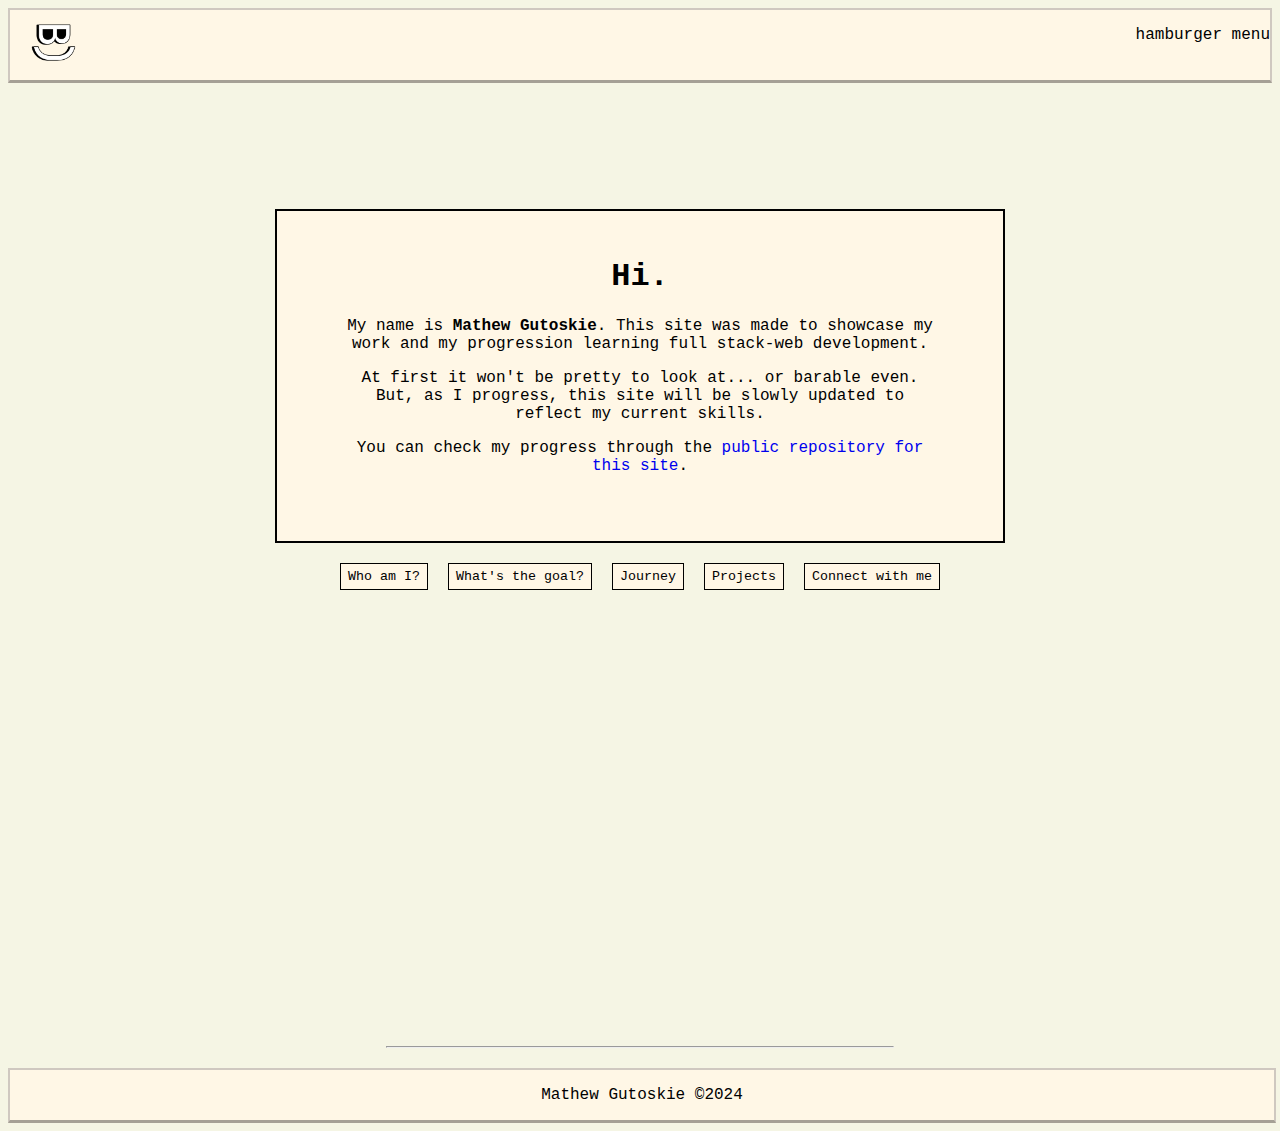
<file: index.html>
<!DOCTYPE html>
<html lang="en">
<head>
    <meta charset="UTF-8">
    <meta name="viewport" content="width=device-width, initial-scale=1.0">
    <link rel="stylesheet" href="styles/styles.css">
    <link rel="icon" href="../images/logo-portfolio.png">
    <title>Home</title>

</head>
<body>
    <!--TODO: Add hamburger menu-->
    <!--TODO: Add logo-->
    <!--TODO: Add pages to nav (and hamburger)-->
    <nav>
        <div class="nav-content">
            <a href="../index.html"><img src="../images/logo-portfolio.png"></a>
            <p class="menu">hamburger menu</p>
        </div>
    </nav>

   <section> 
        <div class="container">
            <h1>Hi.</h1>
            <p>My name is <strong>Mathew Gutoskie</strong>. This site was made to showcase my work and my
                progression learning full stack-web development.
            </p>
            <p>
                At first it won't be pretty to look at... or barable even. But, as I progress, this site will be slowly updated to reflect my current skills.
            </p>
            <p>
                You can check my progress through the <a href="https://github.com/mathewgut/portfolio-site" target="_blank" rel="noopener noreferrer">public repository for this site</a>.
            </p>
        </div>
        <div class="button-section">
            <a href="pages/about.html"><button class="who-am-i">Who am I?</button></a>
            <button class="goal">What's the goal? </button>
            <button class="journey">Journey</button>
            <button class="projects">Projects</button>
            <a target="_blank" rel="noopener noreferrer" href="https://www.linkedin.com/in/mathewgutoskie/"><button class="connect">Connect with me </button></a>
        
        
        </div>
    </section>

    <hr>
    <div class="footer">
        <p>Mathew Gutoskie ©2024</p>
    </div>
</body>
</html>
</file>
<file: styles/styles.css>
* {
    font-family: 'Courier New', Courier, monospace;
}




body{
    background-color: rgb(245, 245, 228);
}

.container, button{
    background-color:rgb(255, 247, 230);
}


section {
    display: flex;
    flex-direction: column;
    height: 100vh;
    flex: 1;
}


.container{
    text-align: center;
    border: 2px solid rgb(0, 0, 0);
    width: 70%;
    flex-wrap: wrap;
    height: auto;
    margin: 10% auto;
    padding: 5%;
    padding-top: 2%;
    padding-bottom: 4%;
    max-width: 600px;
    background-color: rgb(255, 247, 230);
    margin-bottom: 10px;
    min-width: 200px;
}

nav {
    border: 2px solid rgb(207, 200, 192);
    border-bottom: 3px solid rgba(0, 0, 0, 0.351);
    background-color: rgb(255, 247, 230);
    height: 100%;
    margin-top: 0;
}

nav img {
    height: 45px;
    width: auto;
    margin: 10px;
    margin-left: 20px;
}


nav div {
    display: flex;
    flex-direction: row;
    justify-content: space-between;
}

.button-section {
    margin-top: -10%;
    display: flex;
    justify-content: center;
    align-items: center;
    max-width: 70%; 
    margin: 0 auto;
    flex-wrap: wrap;
    min-width: 200px;
}

button {
    border: 1px solid black;
    margin: 10px;
    padding: 5px;
    padding-left: 7px;
    padding-right: 7px;
}

/* Animation sourced from: https://codepen.io/theDeanH/pen/zBZXLN */

@-webkit-keyframes wiggle {
    0% {-webkit-transform: rotate(10deg);}
    25% {-webkit-transform: rotate(-10deg);}
    50% {-webkit-transform: rotate(20deg);}
    75% {-webkit-transform: rotate(-5deg);}
    100% {-webkit-transform: rotate(0deg);}
  }
  
@-ms-keyframes wiggle {
    0% {-ms-transform: rotate(1deg);}
    25% {-ms-transform: rotate(-1deg);}
    50% {-ms-transform: rotate(1.5deg);}
    75% {-ms-transform: rotate(-5deg);}
    100% {-ms-transform: rotate(0deg);}
  }
  
@keyframes wiggle {
    0% {transform: rotate(10deg);}
    25% {transform: rotate(-10deg);}
    50% {transform: rotate(20deg);}
    75% {transform: rotate(-5deg);}
    100% {transform: rotate(0deg);}
  }


button:hover {
    transition: ease-in-out 0.2s;
    scale: 120%;
    -webkit-animation-name: wiggle;
    -ms-animation-name: wiggle;
    -ms-animation-duration: 1000ms;
    -webkit-animation-duration: 1000ms;
    -webkit-animation-iteration-count: 1;
    -ms-animation-iteration-count: 1;
    -webkit-animation-timing-function: ease-in-out;
    -ms-animation-timing-function: ease-in-out;
        
}

button::after {
    transition: ease-in-out 0.2s;
    scale: 100;
}

hr {
    margin-top: 5%;
    width: 40%;
}


.footer {
    position: relative;
    left: 0;
    bottom: 0;
    width: 100%;
    border: 2px solid rgb(207, 200, 192);
    border-bottom: 3px solid rgba(0, 0, 0, 0.351);
    display: flex;
    justify-content: center;
    background-color: rgb(255, 247, 230);
    margin-top: 20px;
    margin-bottom: 0;
}

a {
    text-decoration: none;

}

a:hover {
    text-decoration: underline;
}
</file>
